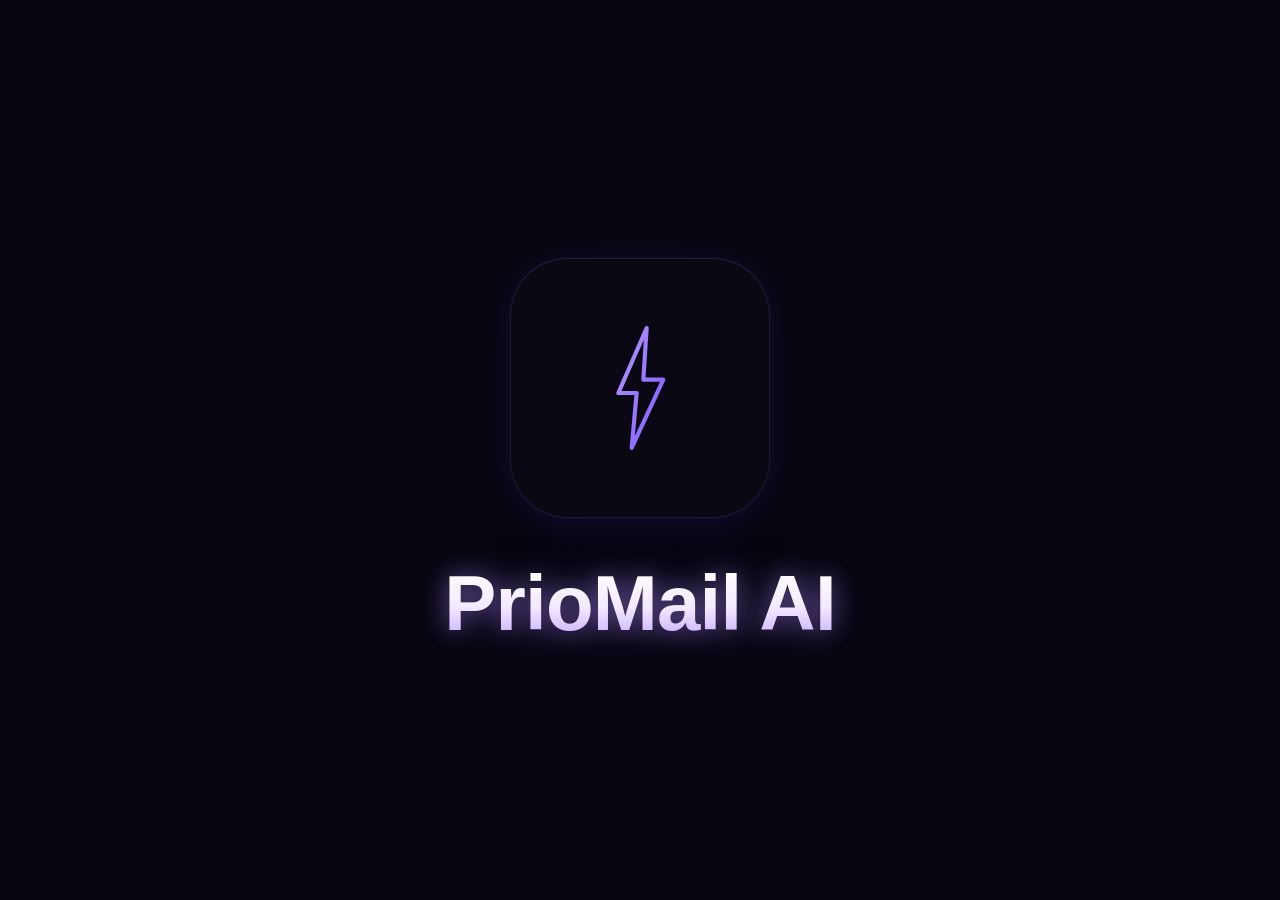
<file: frontend/public/priomail-logo.html>
<!DOCTYPE html>
<html lang="en">
<head>
<meta charset="UTF-8" />
<meta name="viewport" content="width=device-width,initial-scale=1" />
<title>PrioMail AI — Logo Snippet</title>
<style>
  body{margin:0;min-height:100vh;display:grid;place-items:center;background:#07050f;font-family:Inter,Helvetica Neue,Arial,sans-serif}
</style>
</head>
<body>

<!-- ===================== PrioMail AI logo: paste from here ===================== -->
<style>
  .pm-stage{--logo-size:260px;display:inline-flex;flex-direction:column;align-items:center;gap:calc(var(--logo-size)*.18);user-select:none}
  .pm-card{position:relative;width:var(--logo-size);height:var(--logo-size);cursor:pointer;outline:none;transition:transform .3s cubic-bezier(.2,.9,.25,1.1)}
  .pm-card:active{transform:scale(.97)}
  .pm-capsule{position:relative;width:100%;height:100%;border-radius:calc(var(--logo-size)*.22);background:rgba(255,255,255,.015);box-shadow:inset 0 0 0 1px rgba(139,92,255,.18),inset 0 1px 0 rgba(255,255,255,.04),0 24px 50px -22px rgba(20,8,60,.55),0 0 40px -8px rgba(139,92,255,.18);backdrop-filter:blur(2px);-webkit-backdrop-filter:blur(2px);overflow:hidden}
  .pm-bolt{position:absolute;top:50%;left:50%;width:32%;height:56%;transform:translate(-50%,-50%);overflow:visible}
  .pm-bolt-outline{fill:transparent}
  .pm-bolt-fill-live{opacity:0;animation:pm-fill-loop 2.4s ease-in-out infinite}
  @keyframes pm-fill-loop{0%,100%{opacity:0}50%{opacity:1}}
  .pm-card.is-pinged .pm-bolt-fill-live{animation:pm-fill-loop 2.4s ease-in-out infinite,pm-fill-ping .7s ease-out}
  @keyframes pm-fill-ping{0%,100%{filter:none}40%{filter:drop-shadow(0 0 18px rgba(181,148,255,.95)) brightness(1.4)}}
  .pm-wordmark{font-family:Inter,Helvetica Neue,Arial,sans-serif;font-weight:700;letter-spacing:-.01em;font-size:calc(var(--logo-size)*.3);line-height:1;background:linear-gradient(180deg,#fff 0%,#f3eaff 55%,#c4a8ff 100%);-webkit-background-clip:text;background-clip:text;-webkit-text-fill-color:transparent;filter:drop-shadow(0 0 12px rgba(181,148,255,.45)) drop-shadow(0 2px 18px rgba(124,92,255,.25))}
  @media (prefers-reduced-motion:reduce){.pm-bolt-fill-live{animation:none;opacity:.6}}
</style>

<div class="pm-stage" role="img" aria-label="PrioMail AI">
  <div class="pm-card" onclick="this.classList.add('is-pinged');setTimeout(()=>this.classList.remove('is-pinged'),900)">
    <div class="pm-capsule">
      <svg class="pm-bolt" viewBox="0 0 100 160" fill="none" xmlns="http://www.w3.org/2000/svg">
        <defs>
          <linearGradient id="pmBoltStroke" x1="0" y1="0" x2="1" y2="1">
            <stop offset="0%" stop-color="#b594ff"/>
            <stop offset="100%" stop-color="#7c5cff"/>
          </linearGradient>
          <linearGradient id="pmBoltFill" x1="0" y1="0" x2="0" y2="1">
            <stop offset="0%" stop-color="#b594ff"/>
            <stop offset="100%" stop-color="#7c5cff"/>
          </linearGradient>
        </defs>
        <path class="pm-bolt-outline" d="M58 8 L24 86 L46 86 L40 152 L78 70 L54 70 L58 8 Z"
              stroke="url(#pmBoltStroke)" stroke-width="5" stroke-linejoin="round" stroke-linecap="round"/>
        <path class="pm-bolt-fill-live" d="M58 8 L24 86 L46 86 L40 152 L78 70 L54 70 L58 8 Z"
              fill="url(#pmBoltFill)"/>
      </svg>
    </div>
  </div>
  <div class="pm-wordmark">PrioMail AI</div>
</div>
<!-- ===================== PrioMail AI logo: paste to here ===================== -->

</body>
</html>
</file>
